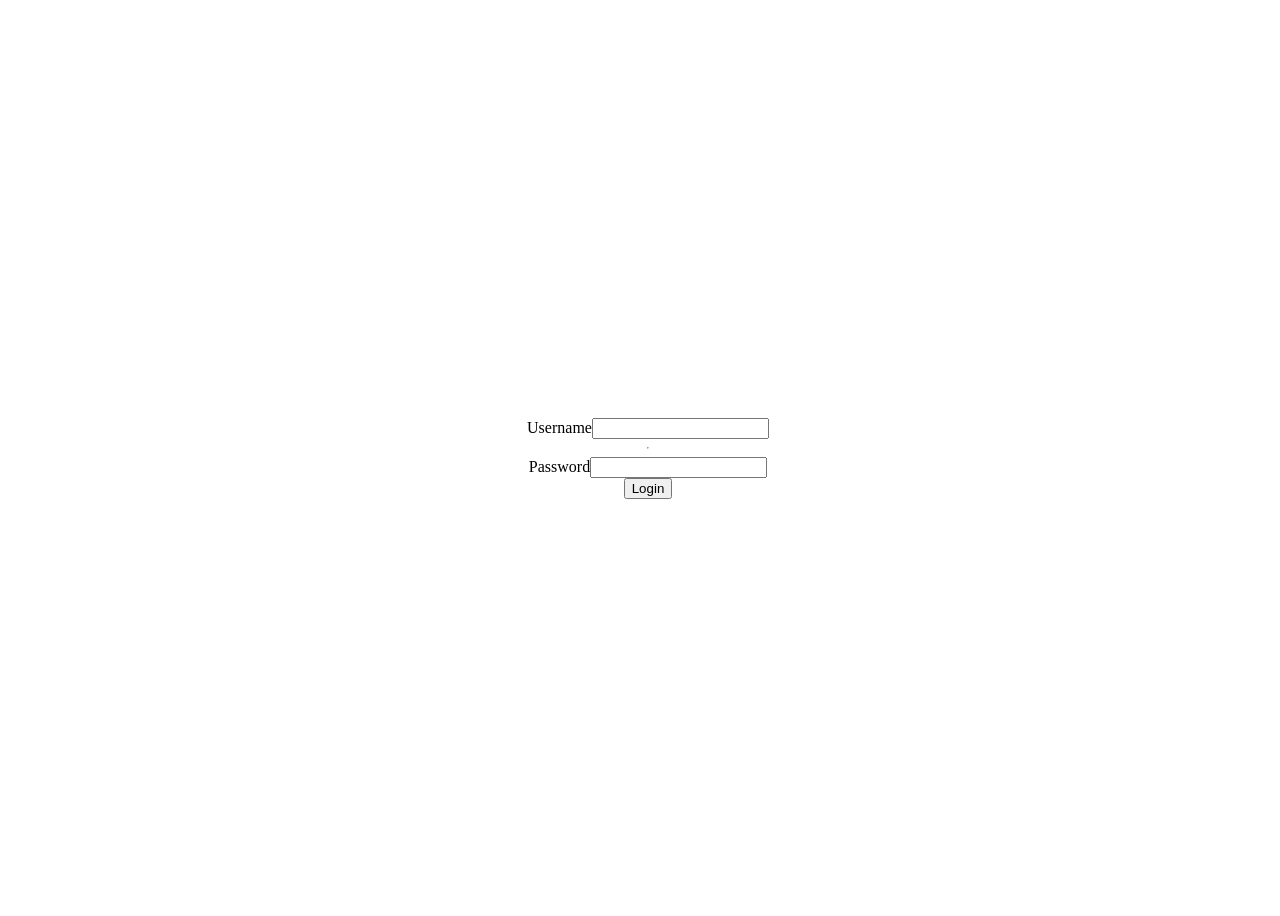
<file: login.html>
<!DOCTYPE html>
<html lang="en">
<head>
    <meta charset="UTF-8">
    <meta name="viewport" content="width=device-width, initial-scale=1.0">
    <title>Gift</title>
    <link rel="stylesheet" href="./style.css">

    <script>
        function onloadbody(){
            

            const url = new URL(window.location);
            if (url.searchParams.get('error') == null) return;
            err = url.searchParams.get('error');
            
            document.getElementById("err" + err).style.display='block';
        }
    </script>
</head>
<body onload="onloadbody()">
    <form action="validate.html" method="GET">
        <div class="container">
            <div class="row">
                <label for="text">Username</label>
                <input type="text" name="username">
            </div>
            <hr>
            <div class="row">
                <label for="password">Password</label>
                <input type="password" name="password">
            </div>
            <div class="row">
                <input type="submit" name="submit" value="Login">
            </div>
            <div class="row">
                <p id="err1" style="display: none;">Wrong username or password!</p>
                <p id="err2" style="display: none;">Username must not be blank!</p>
                <p id="err3" style="display: none;">Password must not be blank!</p>
                
            </div>
        </div>
    </form>
</body>
</html>
</file>
<file: style.css>
.row{
    display: flex;
    flex-direction: row;
    justify-content: space-evenly;
    align-items: center;
}

.container{
    display: flex;
    flex-direction: column;
    align-items: center;
    justify-content: center;
    height: 100vh;
    width: 100vw;
}
</file>
